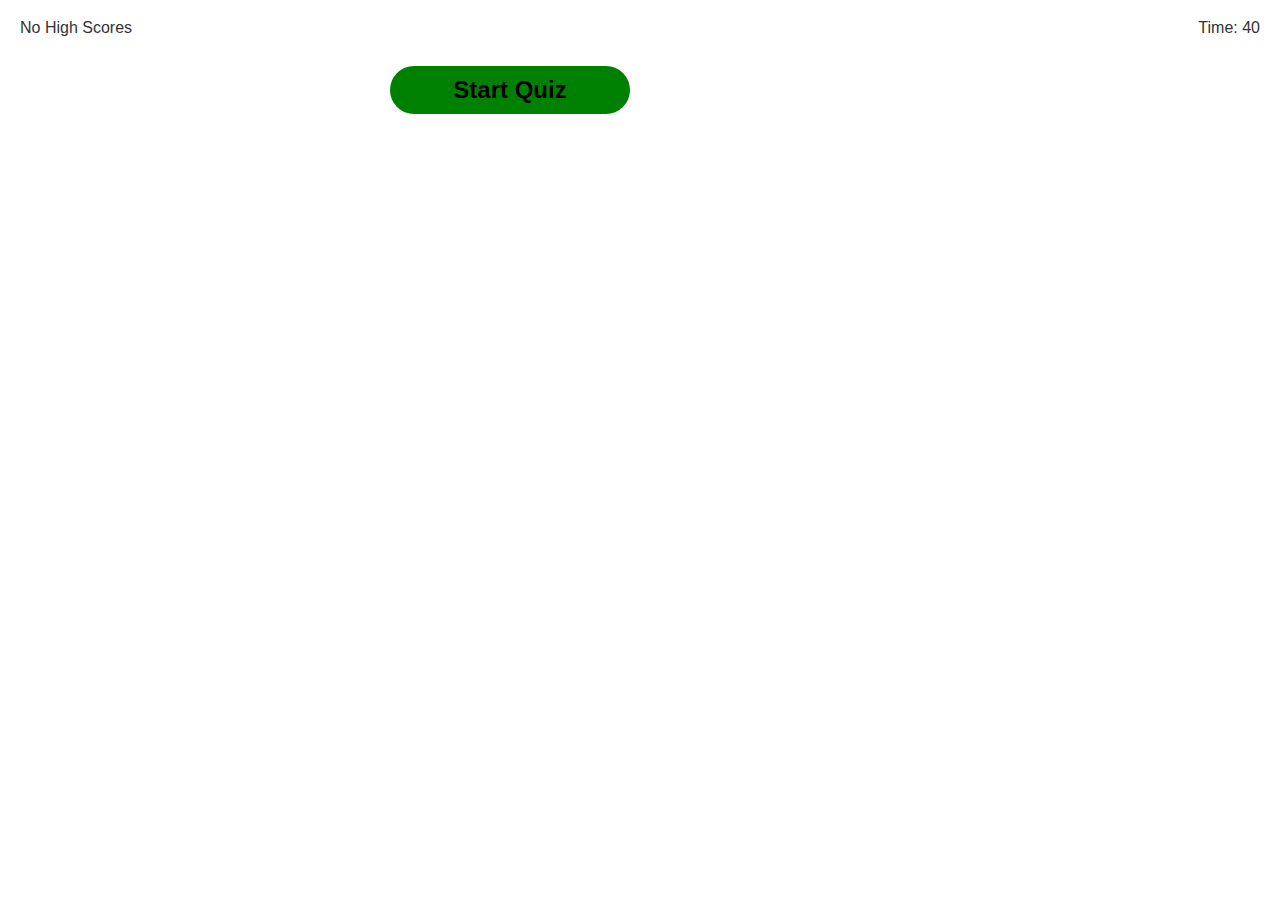
<file: index.html>
<!DOCTYPE html>
<html lang="en">
<head>
  <meta charset="UTF-8">
  <meta name="viewport" content="width=device-width, initial-scale=1.0">
  <title>JavaScript Quiz</title>
  <link rel="stylesheet" href="./assets/css/reset.css">
  <link rel="stylesheet" href="./assets/css/normalize.css">
  <link rel="stylesheet" href="./assets/css/style.css">
</head>
<body>
  <main>
    <div class="header">
      <div><p id="highscore"></p></div>
      <div id="timer">Time: 40</div>
    </div>
  
    <div class="quiz-container">
      <h1 id="question"></h1>
      <div id="choices"></div>
      <div id="feedback"></div>
      <input type="text" id="initials" placeholder="Enter your initials" class="initial-inserted">
      <button id="submit-button">Submit</button>
      <button id="start-button">Start Quiz</button>
    </div>
  

   

    <script src="./assets/js/script.js"></script>
  </main>
</body>
</html>
</file>
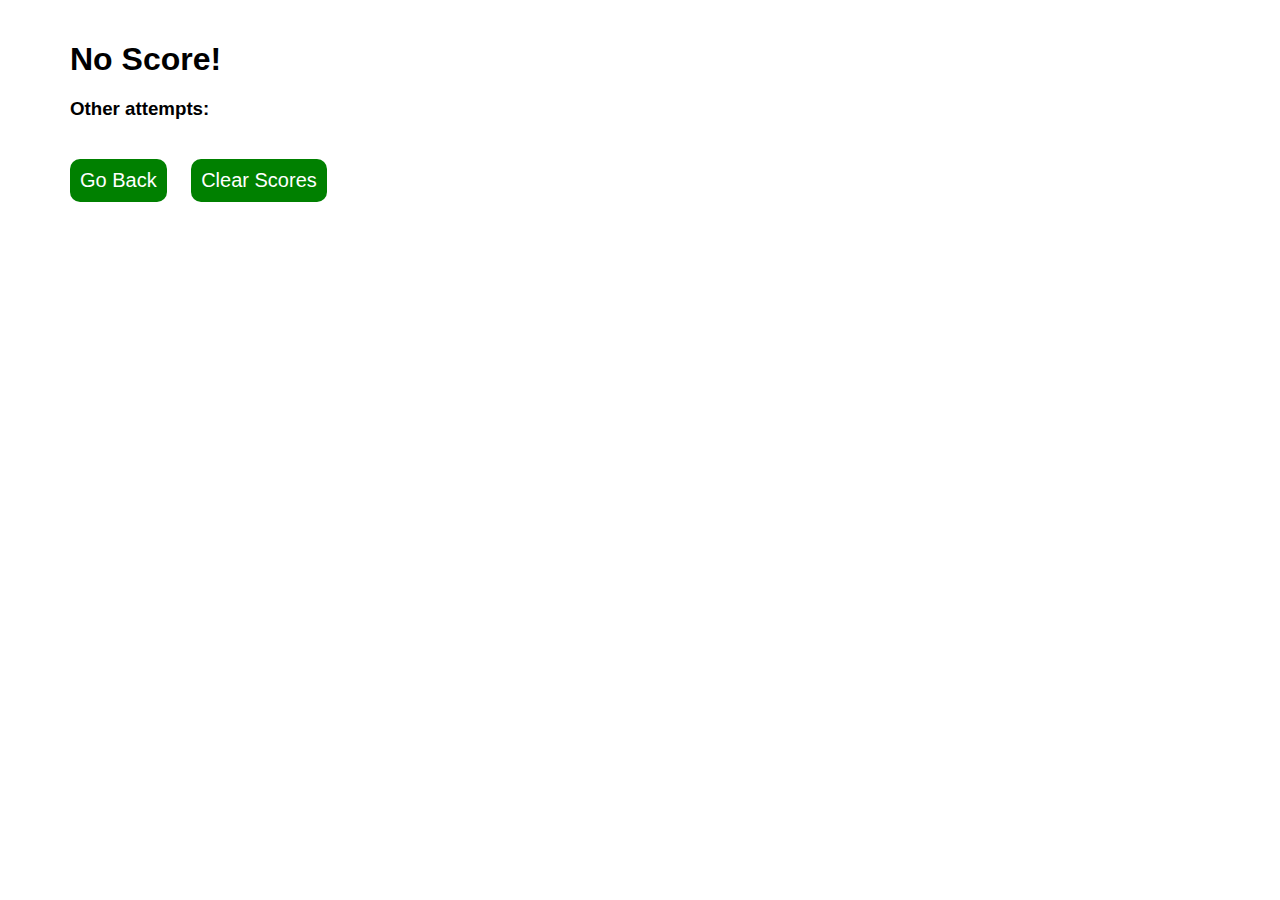
<file: scores.html>
<!DOCTYPE html>
<html lang="en">
<head>
  <meta charset="UTF-8">
  <meta name="viewport" content="width=device-width, initial-scale=1.0">
  <title>Scores</title>
  <style>
    body {
      font-family: Arial, sans-serif;
      margin: 0;
      padding: 20px;
      margin-left: 50px;
    }

    h1 {
      margin-bottom: 20px;
    }

    ol {
      list-style-type: decimal;
      padding-left: 20px;
      margin-left: 70px;
    }

    li {
      margin-bottom: 10px;
    }
    
    button {
      cursor: pointer;
      background-color: green;
      color: white;
      font-size: 20px;
      border-radius: 10px;
      border: none;
      margin: 20px;
      margin-left: 0px;
      padding: 10px;
    }

    .back:hover,
    .clear:hover {
      color: red;
    }
    
  </style>
</head>
<body>
  <h1></h1>
  <h3>Other attempts:</h3>
  <ol id="score-list"></ol>
  <button class="back">Go Back</button>
  <button class="clear">Clear Scores</button>

  <script>
    //DOM Elements
    const backBtn = document.querySelector('.back');
    const clearBtn = document.querySelector('.clear');
    const highScoreEl = document.querySelector('h1');
    const scoresListEl = document.querySelector('#score-list');

    // show scores when the page is loaded
    window.addEventListener('load', function(){
      let scoresArray = JSON.parse(localStorage.getItem('scores')) || [];
      scoresArray.sort((a, b) => b.score - a.score);
      if (scoresArray.length > 0) {
        const highestScore = scoresArray[0].score;
        highScoreEl.textContent = `Highest Score: ${highestScore}%`;

        // Create li elements for each score and append to scoresListEl
        scoresArray.forEach(user => {
          const li = document.createElement('li');
          li.textContent = `${user.initials}: ${user.score}%`;
          scoresListEl.appendChild(li);
        });
      } else { 
        highScoreEl.textContent = 'No Score!';
      }
    });

    // Go back previous page
    backBtn.addEventListener('click', function() {
      window.history.back();
    });

    // Clear LocalStorage + Li
    clearBtn.addEventListener('click', function () {
      localStorage.clear();
      scoresListEl.innerHTML = '';
    });
  </script>
</body>
</html>
</file>
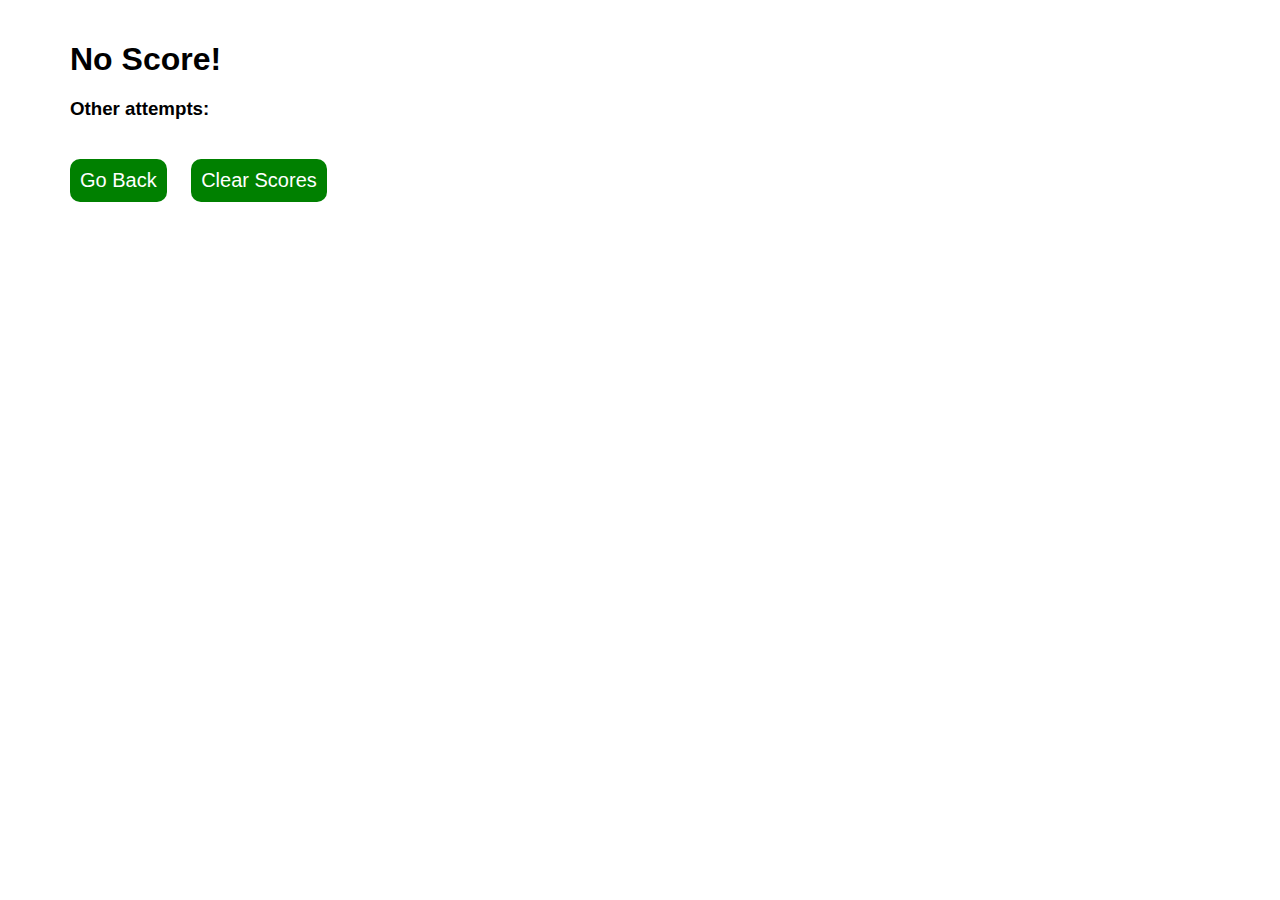
<file: assets/html/scores.html>
<!DOCTYPE html>
<html lang="en">
<head>
  <meta charset="UTF-8">
  <meta name="viewport" content="width=device-width, initial-scale=1.0">
  <title>Scores</title>
  <style>
    body {
      font-family: Arial, sans-serif;
      margin: 0;
      padding: 20px;
      margin-left: 50px;
    }

    h1 {
      margin-bottom: 20px;
    }

    ol {
      list-style-type: decimal;
      padding-left: 20px;
      margin-left: 70px;
    }

    li {
      margin-bottom: 10px;
    }
    
    button {
      cursor: pointer;
      background-color: green;
      color: white;
      font-size: 20px;
      border-radius: 10px;
      border: none;
      margin: 20px;
      margin-left: 0px;
      padding: 10px;
    }

    .back:hover,
    .clear:hover {
      color: red;
    }
    
  </style>
</head>
<body>
  <h1></h1>
  <h3>Other attempts:</h3>
  <ol id="score-list"></ol>
  <button class="back">Go Back</button>
  <button class="clear">Clear Scores</button>

  <script>
    //DOM Elements
    const backBtn = document.querySelector('.back');
    const clearBtn = document.querySelector('.clear');
    const highScoreEl = document.querySelector('h1');
    const scoresListEl = document.querySelector('#score-list');

    // show scores when the page is loaded
    window.addEventListener('load', function(){
      let scoresArray = JSON.parse(localStorage.getItem('scores')) || [];
      scoresArray.sort((a, b) => b.score - a.score);
      if (scoresArray.length > 0) {
        const highestScore = scoresArray[0].score;
        highScoreEl.textContent = `Highest Score: ${highestScore}%`;

        // Create li elements for each score and append to scoresListEl
        scoresArray.forEach(user => {
          const li = document.createElement('li');
          li.textContent = `${user.initials}: ${user.score}%`;
          scoresListEl.appendChild(li);
        });
      } else { 
        highScoreEl.textContent = 'No Score!';
      }
    });

    // Go back root
    backBtn.addEventListener('click', function() {
      window.location.href = '../../';
      

    });

    // Clear LocalStorage + Li
    clearBtn.addEventListener('click', function () {
      localStorage.clear();
      scoresListEl.innerHTML = '';
    });
  </script>
</body>
</html>
</file>
<file: assets/css/style.css>
/* Global styles */
body {
  font-family: Arial, sans-serif;
  color: #333;
}

main {
  width: 100%;
  margin: 0 auto;
  padding: 20px;
}

.header {
  display: flex;
  justify-content: space-between;
  margin-bottom: 20px;
}

.quiz-container {
  margin: 0 auto;
  text-align: left;
  max-width: 600px;
}

choices {
  display: flex;
  flex-wrap: wrap;
  gap: 10px;
  align-items: center;
}

h1 {
  margin-bottom: 30px;
  line-height: 1.8;
}

button {
  display: inline-block;
  padding: 10px 20px;
  color: black;
  cursor: pointer;
  margin-left: 50px;
  width: 80%;
  text-align: left;
}

#start-button {
  text-align: center;
  background-color: green;
  font-size: x-large;
  font-weight: bolder;
  border-radius: 50px;
  border: none;
  width: 40%;
}

input[type="text"] {
  padding: 10px;
}

#feedback {
  margin-top: 10px;
  text-align: center;
  margin: 30px;
  font-size: 30px;
  font-weight: bold;
}

.correct-feedback {
  background-color: green;
  padding: 10px;
  border-radius: 10px;
  transition: background-color 0.3s ease;
}

.incorrect-feedback {
  background-color: red;
  padding: 10px;
  border-radius: 10px;
  transition: background-color 0.3s ease;
}

#initials {
  display: none;
}

#submit-button {
  display: none;
}

.submit {
  display: block;
  background-color: green;
  width: 40%;
  text-align: center;
  font-size: 25px;
  margin: 10px;
  border-radius: 10px;
}
</file>
